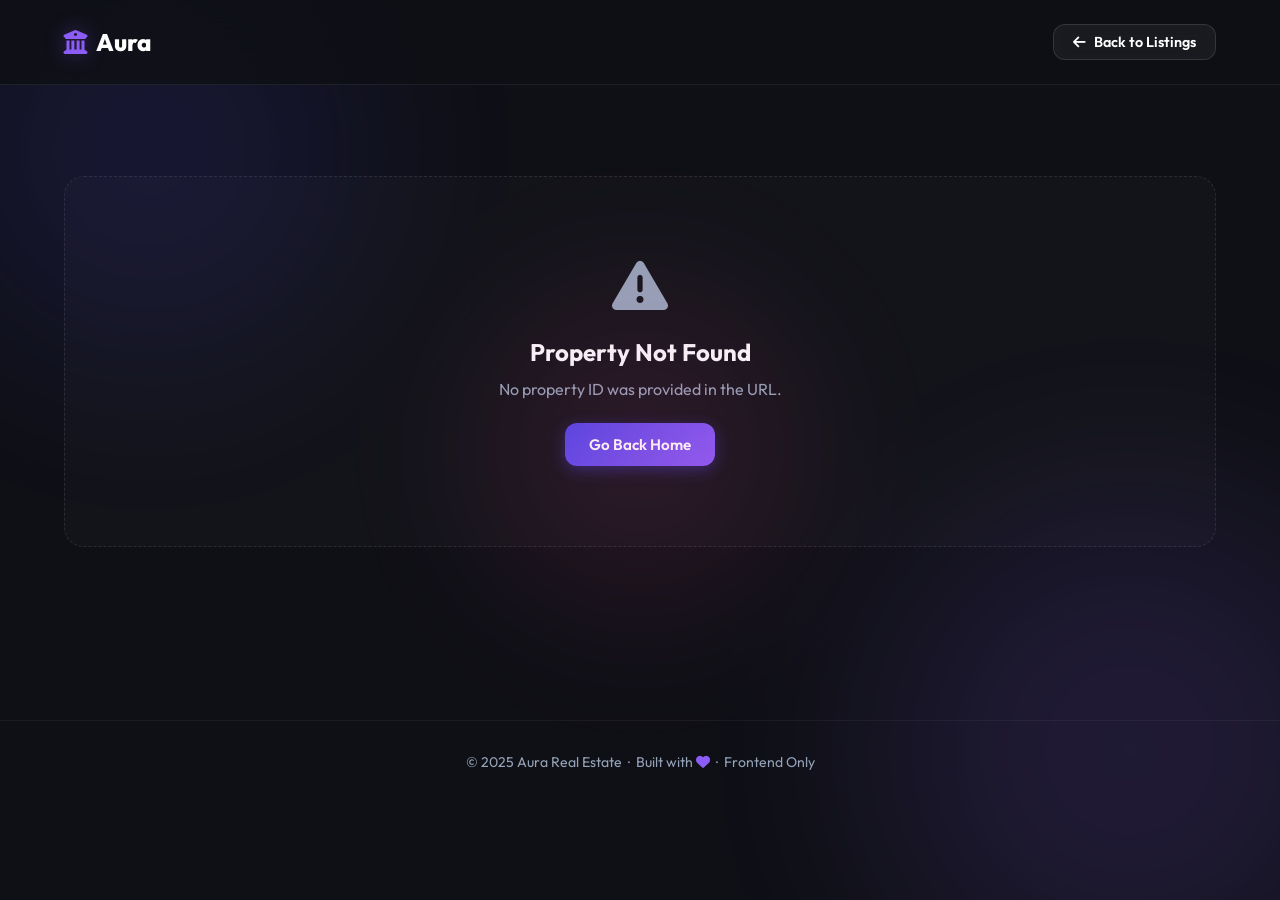
<file: frontend/property.html>
<!DOCTYPE html>
<html lang="en">

<head>
    <meta charset="UTF-8">
    <meta name="viewport" content="width=device-width, initial-scale=1.0">
    <title>Property Details | Aura</title>
    <meta name="description" content="View full details, features, and pricing for this exclusive property on Aura Real Estate.">

    <!-- Google Fonts -->
    <link rel="preconnect" href="https://fonts.googleapis.com">
    <link href="https://fonts.googleapis.com/css2?family=Outfit:wght@300;400;500;600;700;800&display=swap" rel="stylesheet">

    <!-- Font Awesome Icons -->
    <link rel="stylesheet" href="https://cdnjs.cloudflare.com/ajax/libs/font-awesome/6.4.0/css/all.min.css">

    <!-- GSAP for animations -->
    <script src="https://cdnjs.cloudflare.com/ajax/libs/gsap/3.12.2/gsap.min.js"></script>

    <!-- Our Stylesheet -->
    <link rel="stylesheet" href="style.css">
</head>

<body>

    <!-- Animated Blob Background -->
    <div id="css-bg">
        <div class="blob blob-1"></div>
        <div class="blob blob-2"></div>
        <div class="blob blob-3"></div>
    </div>

    <!-- Navigation -->
    <nav id="navbar" style="background: rgba(15,16,22,0.85); backdrop-filter: blur(20px); border-bottom: 1px solid rgba(255,255,255,0.07);">
        <a href="index.html" class="logo">
            <i class="fa-solid fa-building-columns"></i> Aura
        </a>
        <div class="nav-links">
            <a href="index.html" class="btn btn-glass" style="font-size:0.9rem; padding: 0.5rem 1.2rem;">
                <i class="fa-solid fa-arrow-left"></i> Back to Listings
            </a>
        </div>
    </nav>

    <!-- Property content injected here by JavaScript -->
    <div id="detail-content" style="min-height: 80vh; padding-top: 80px;">
        <div class="empty-state" style="margin: 6rem 5%;">
            <i class="fa-solid fa-spinner fa-spin"></i>
            <h3>Loading property...</h3>
        </div>
    </div>

    <!-- Footer -->
    <footer class="site-footer">
        <p>© 2025 Aura Real Estate &nbsp;·&nbsp; Built with <i class="fa-solid fa-heart" style="color:#8b5cf6;"></i> &nbsp;·&nbsp; Frontend Only</p>
    </footer>

    <!-- Data Service (localStorage) -->
    <script src="data.js"></script>

    <!-- Property Detail Logic -->
    <script>
        // Format price as Indian currency
        function formatCurrency(value) {
            return new Intl.NumberFormat('en-IN', {
                style: 'currency',
                currency: 'INR',
                maximumFractionDigits: 0
            }).format(value);
        }

        // Toast notification
        function showToast(message) {
            var old = document.querySelector('.toast');
            if (old) old.remove();

            var toast = document.createElement('div');
            toast.className = 'toast';                       // ← fixed: was 'toast class-panel'
            toast.innerHTML = '<i class="fa-solid fa-circle-check"></i> <span>' + message + '</span>';
            document.body.appendChild(toast);

            setTimeout(function() { toast.classList.add('show'); }, 50);
            setTimeout(function() {
                toast.classList.remove('show');
                setTimeout(function() { toast.remove(); }, 400);
            }, 3000);
        }

        // Toggle favorite from the detail page
        window.toggleDetailFav = function(event, id) {
            var isFav = DataService.toggleFavorite(id);
            var btn   = event.currentTarget;

            if (isFav) {
                btn.innerHTML = '<i class="fa-solid fa-heart" style="color:#ff3366;"></i> Saved to Favorites';
                showToast('\u2764\ufe0f Added to Favorites');
            } else {
                btn.innerHTML = '<i class="fa-regular fa-heart"></i> Add to Favorites';
                showToast('Removed from Favorites');
            }
        };

        // Navbar shrink on scroll
        window.addEventListener('scroll', function() {
            // Already styled as scrolled by default on detail page
        });

        // Run when the page loads
        document.addEventListener('DOMContentLoaded', function() {
            var params   = new URLSearchParams(window.location.search);
            var id       = params.get('id');
            var container = document.getElementById('detail-content');

            // No ID given → show error
            if (!id) {
                container.innerHTML =
                    '<div class="empty-state" style="margin: 6rem 5%;">' +
                        '<i class="fa-solid fa-triangle-exclamation"></i>' +
                        '<h3>Property Not Found</h3>' +
                        '<p>No property ID was provided in the URL.</p>' +
                        '<a href="index.html" class="btn btn-primary" style="margin-top:1.5rem;">Go Back Home</a>' +
                    '</div>';
                return;
            }

            var property = DataService.getProperty(id);

            // Property not in storage → show error
            if (!property) {
                container.innerHTML =
                    '<div class="empty-state" style="margin: 6rem 5%;">' +
                        '<i class="fa-solid fa-house-circle-xmark"></i>' +
                        '<h3>Property Not Found</h3>' +
                        '<p>This property may have been removed or the link is incorrect.</p>' +
                        '<a href="index.html" class="btn btn-primary" style="margin-top:1.5rem;">Go Back Home</a>' +
                    '</div>';
                return;
            }

            // Update page title
            document.title = property.title + ' | Aura';

            var isFav = DataService.isFavorite(property.id);

            // Key features section
            var featuresHTML =
                '<div class="feature-item">' +
                    '<i class="fa-solid fa-vector-square"></i>' +
                    '<div><span>Area</span><strong>' + property.area + ' sqft</strong></div>' +
                '</div>';

            if (property.type !== 'Plot') {
                featuresHTML +=
                    '<div class="feature-item">' +
                        '<i class="fa-solid fa-bed"></i>' +
                        '<div><span>Bedrooms</span><strong>' + property.bedrooms + '</strong></div>' +
                    '</div>' +
                    '<div class="feature-item">' +
                        '<i class="fa-solid fa-bath"></i>' +
                        '<div><span>Bathrooms</span><strong>' + property.bathrooms + '</strong></div>' +
                    '</div>';
            }

            featuresHTML +=
                '<div class="feature-item">' +
                    '<i class="fa-solid fa-building"></i>' +
                    '<div><span>Type</span><strong>' + property.type + '</strong></div>' +
                '</div>' +
                '<div class="feature-item">' +
                    '<i class="fa-solid fa-circle-check"></i>' +
                    '<div><span>Status</span><strong>Ready to Move</strong></div>' +
                '</div>';

            // Inject the full property detail layout
            container.innerHTML =
                '<div class="details-hero">' +
                    '<img src="' + property.image + '" alt="' + property.title + '" class="details-image">' +
                    '<div class="details-header">' +
                        '<div class="property-type" style="position:relative;display:inline-block;margin-bottom:1rem;transform:none;top:0;left:0;">' + property.type + '</div>' +
                        '<h1 class="details-title gradient-text">' + property.title + '</h1>' +
                        '<div class="property-location" style="font-size:1.1rem;">' +
                            '<i class="fa-solid fa-location-dot"></i> ' + property.location +
                        '</div>' +
                    '</div>' +
                '</div>' +

                '<div class="details-container">' +

                    // Left column: description & features
                    '<div class="details-main">' +
                        '<div class="glass-panel details-info">' +
                            '<div class="info-block">' +
                                '<h3>Overview</h3>' +
                                '<p>' + property.description + '</p>' +
                            '</div>' +
                            '<div class="info-block">' +
                                '<h3>Key Features</h3>' +
                                '<div class="features-grid">' + featuresHTML + '</div>' +
                            '</div>' +
                        '</div>' +
                    '</div>' +

                    // Right column: price & actions
                    '<div class="details-sidebar">' +
                        '<div class="glass-panel price-card">' +
                            '<div class="price">' + formatCurrency(property.price) + '</div>' +
                            '<p class="price-label">Listed Price</p>' +
                            '<div class="action-buttons">' +
                                '<button class="btn btn-primary" onclick="showToast(\'📞 Contact form coming soon!\')">' +
                                    '<i class="fa-solid fa-envelope"></i> Contact Dealer' +
                                '</button>' +
                                '<button class="btn btn-glass" onclick="toggleDetailFav(event, \'' + property.id + '\')">' +
                                    (isFav
                                        ? '<i class="fa-solid fa-heart" style="color:#ff3366;"></i> Saved to Favorites'
                                        : '<i class="fa-regular fa-heart"></i> Add to Favorites') +
                                '</button>' +
                                '<a href="index.html" class="btn btn-glass">' +
                                    '<i class="fa-solid fa-arrow-left"></i> All Listings' +
                                '</a>' +
                            '</div>' +
                        '</div>' +
                    '</div>' +

                '</div>';

            // Animate in with GSAP
            if (typeof gsap !== 'undefined') {
                gsap.from('.details-hero',    { opacity: 0, duration: 1.2, ease: 'power2.out' });
                gsap.from('.details-header',  { y: 50, opacity: 0, duration: 0.9, delay: 0.3, ease: 'back.out(1.5)' });
                gsap.from('.details-info',    { x: -30, opacity: 0, duration: 0.9, delay: 0.5, ease: 'power3.out' });
                gsap.from('.price-card',      { x: 30,  opacity: 0, duration: 0.9, delay: 0.6, ease: 'power3.out' });
            }
        });
    </script>

</body>
</html>
</file>
<file: frontend/style.css>
@import url('https://fonts.googleapis.com/css2?family=Outfit:wght@300;400;500;600;700;800&display=swap');

/* ========================
   CSS VARIABLES (Design Tokens)
   ======================== */
:root {
  --bg-dark: #0f1016;
  --bg-darker: #08090c;
  --primary: #4f46e5;
  --primary-glow: rgba(79, 70, 229, 0.4);
  --accent: #8b5cf6;
  --accent-glow: rgba(139, 92, 246, 0.4);
  --text-main: #f8fafc;
  --text-muted: #94a3b8;

  --glass-bg: rgba(255, 255, 255, 0.03);
  --glass-border: rgba(255, 255, 255, 0.08);
  --glass-shadow: 0 8px 32px 0 rgba(0, 0, 0, 0.37);
  --glass-blur: blur(16px);
  --glass-highlight: inset 0 1px 0 rgba(255, 255, 255, 0.1);

  --transition: all 0.3s cubic-bezier(0.25, 0.8, 0.25, 1);
  --card-radius: 20px;
}

/* ========================
   RESET & BASE
   ======================== */
* {
  margin: 0;
  padding: 0;
  box-sizing: border-box;
}

body {
  font-family: 'Outfit', sans-serif;
  background-color: var(--bg-dark);
  color: var(--text-main);
  overflow-x: hidden;
  min-height: 100vh;
}

/* ========================
   ANIMATED BLOB BACKGROUND
   ======================== */
#css-bg {
  position: fixed;
  top: 0;
  left: 0;
  width: 100vw;
  height: 100vh;
  z-index: 0;
  pointer-events: none;
  overflow: hidden;
}

.blob {
  position: absolute;
  border-radius: 50%;
  filter: blur(80px);
  opacity: 0.18;
  animation: blobFloat 12s ease-in-out infinite;
}

.blob-1 {
  width: 500px;
  height: 500px;
  background: radial-gradient(circle, #4f46e5, transparent);
  top: -100px;
  left: -100px;
  animation-duration: 14s;
}

.blob-2 {
  width: 600px;
  height: 600px;
  background: radial-gradient(circle, #8b5cf6, transparent);
  bottom: -150px;
  right: -150px;
  animation-duration: 18s;
  animation-delay: -5s;
}

.blob-3 {
  width: 350px;
  height: 350px;
  background: radial-gradient(circle, #ec4899, transparent);
  top: 50%;
  left: 50%;
  transform: translate(-50%, -50%);
  animation-duration: 10s;
  animation-delay: -3s;
}

@keyframes blobFloat {
  0%, 100% { transform: translate(0, 0) scale(1); }
  33%       { transform: translate(30px, -30px) scale(1.05); }
  66%       { transform: translate(-20px, 20px) scale(0.95); }
}

/* ========================
   UTILITIES
   ======================== */
.glass-panel {
  background: var(--glass-bg);
  backdrop-filter: var(--glass-blur);
  -webkit-backdrop-filter: var(--glass-blur);
  border: 1px solid var(--glass-border);
  box-shadow: var(--glass-highlight), var(--glass-shadow);
  border-radius: var(--card-radius);
}

.gradient-text {
  background: linear-gradient(135deg, #a5b4fc, #c4b5fd, #f0abfc);
  -webkit-background-clip: text;
  -webkit-text-fill-color: transparent;
  background-clip: text;
}

.btn {
  display: inline-flex;
  align-items: center;
  justify-content: center;
  gap: 0.5rem;
  padding: 0.75rem 1.5rem;
  border-radius: 12px;
  font-weight: 600;
  font-family: 'Outfit', sans-serif;
  cursor: pointer;
  transition: var(--transition);
  border: none;
  font-size: 0.95rem;
  text-decoration: none;
}

.btn-primary {
  background: linear-gradient(135deg, var(--primary), var(--accent));
  color: white;
  box-shadow: 0 4px 15px var(--primary-glow);
}

.btn-primary:hover {
  transform: translateY(-2px);
  box-shadow: 0 8px 25px var(--accent-glow);
}

.btn-glass {
  background: rgba(255, 255, 255, 0.05);
  backdrop-filter: blur(10px);
  border: 1px solid rgba(255, 255, 255, 0.12);
  color: white;
}

.btn-glass:hover {
  background: rgba(255, 255, 255, 0.1);
  transform: translateY(-2px);
}

/* ========================
   NAVIGATION
   ======================== */
nav {
  position: fixed;
  top: 0;
  left: 0;
  width: 100%;
  padding: 1.5rem 5%;
  display: flex;
  justify-content: space-between;
  align-items: center;
  z-index: 100;
  transition: var(--transition);
}

nav.scrolled {
  padding: 1rem 5%;
  background: rgba(15, 16, 22, 0.85);
  backdrop-filter: blur(20px);
  -webkit-backdrop-filter: blur(20px);
  border-bottom: 1px solid var(--glass-border);
}

.logo {
  font-size: 1.5rem;
  font-weight: 800;
  display: flex;
  align-items: center;
  gap: 0.5rem;
  color: white;
  text-decoration: none;
  position: relative;
  z-index: 101;
}

.logo i {
  color: var(--accent);
  filter: drop-shadow(0 0 10px var(--accent-glow));
}

.nav-links {
  display: flex;
  gap: 2rem;
  align-items: center;
}

.nav-link {
  color: var(--text-muted);
  text-decoration: none;
  font-weight: 500;
  transition: var(--transition);
  position: relative;
  cursor: pointer;
  display: flex;
  align-items: center;
  gap: 0.4rem;
}

.nav-link:hover,
.nav-link.active {
  color: white;
}

.nav-link::after {
  content: '';
  position: absolute;
  bottom: -5px;
  left: 0;
  width: 0%;
  height: 2px;
  background: var(--accent);
  transition: var(--transition);
  box-shadow: 0 0 10px var(--accent-glow);
}

.nav-link:hover::after,
.nav-link.active::after {
  width: 100%;
}

/* ========================
   HERO SECTION
   ======================== */
.hero {
  height: 100vh;
  display: flex;
  flex-direction: column;
  justify-content: center;
  align-items: center;
  text-align: center;
  padding: 0 1rem;
  position: relative;
  z-index: 10;
}

.hero h1 {
  font-size: clamp(2.5rem, 6vw, 5rem);
  font-weight: 800;
  line-height: 1.15;
  margin-bottom: 1.5rem;
  max-width: 900px;
}

.hero p {
  font-size: clamp(1rem, 2vw, 1.25rem);
  color: var(--text-muted);
  max-width: 600px;
  margin-bottom: 2.5rem;
  line-height: 1.7;
}

/* ========================
   SEARCH & FILTER BAR
   ======================== */
.search-container {
  display: flex;
  gap: 1rem;
  padding: 1rem 1.5rem;
  flex-wrap: wrap;
  justify-content: center;
  max-width: 900px;
  width: 90%;
  margin: 0 auto;
  transform: translateY(-50%);
  position: relative;
  z-index: 20;
  border-radius: 100px;
}

.filter-group {
  display: flex;
  align-items: center;
  background: rgba(255, 255, 255, 0.05);
  border: 1px solid rgba(255, 255, 255, 0.1);
  border-radius: 50px;
  padding: 0.6rem 1.2rem;
  flex: 1;
  min-width: 150px;
  transition: var(--transition);
  gap: 0.75rem;
}

.filter-group:focus-within {
  border-color: var(--accent);
  box-shadow: 0 0 15px var(--accent-glow);
  background: rgba(255, 255, 255, 0.08);
}

.filter-group i {
  color: var(--accent);
  flex-shrink: 0;
}

.filter-group input,
.filter-group select {
  background: transparent;
  border: none;
  color: white;
  width: 100%;
  font-family: 'Outfit', sans-serif;
  font-size: 0.95rem;
  outline: none;
}

.filter-group select option {
  background: #1a1b2e;
  color: white;
}

.filter-group input::placeholder {
  color: var(--text-muted);
}

/* ========================
   MAIN CONTENT AREA
   ======================== */
.main-content {
  padding: 2rem 5% 4rem;
  max-width: 1400px;
  margin: 0 auto;
  position: relative;
  z-index: 10;
}

.section-header {
  display: flex;
  justify-content: space-between;
  align-items: center;
  margin-bottom: 3rem;
}

.section-header h2 {
  font-size: 2.2rem;
  font-weight: 700;
}

.count-badge {
  background: rgba(139, 92, 246, 0.15);
  border: 1px solid rgba(139, 92, 246, 0.3);
  color: var(--accent);
  padding: 0.3rem 1rem;
  border-radius: 50px;
  font-size: 0.9rem;
  font-weight: 600;
}

/* ========================
   PROPERTY GRID
   ======================== */
.properties-grid {
  display: grid;
  grid-template-columns: repeat(auto-fill, minmax(320px, 1fr));
  gap: 2rem;
}

/* ========================
   PROPERTY CARD
   ======================== */
.property-card {
  position: relative;
  height: 420px;
  display: flex;
  flex-direction: column;
  overflow: hidden;
  text-decoration: none;
  color: white;
  border-radius: var(--card-radius);
  cursor: pointer;
  transition: transform 0.35s ease, box-shadow 0.35s ease;
}

.property-card:hover {
  transform: translateY(-8px) scale(1.01);
  box-shadow: 0 25px 50px rgba(0, 0, 0, 0.6), 0 0 30px var(--primary-glow);
}

.card-image-wrapper {
  position: absolute;
  top: 0;
  left: 0;
  width: 100%;
  height: 100%;
  z-index: 1;
  overflow: hidden;
  border-radius: inherit;
}

.card-image {
  width: 100%;
  height: 100%;
  object-fit: cover;
  transition: transform 0.8s ease;
}

.property-card:hover .card-image {
  transform: scale(1.08);
}

.card-overlay {
  position: absolute;
  bottom: 0;
  left: 0;
  width: 100%;
  height: 80%;
  background: linear-gradient(to top, rgba(8, 9, 12, 0.97) 0%, rgba(8, 9, 12, 0.5) 60%, transparent 100%);
  z-index: 2;
  border-radius: inherit;
  pointer-events: none;
}

.card-content {
  position: relative;
  z-index: 3;
  padding: 1.5rem;
  margin-top: auto;
  display: flex;
  flex-direction: column;
  gap: 0.5rem;
}

.property-type {
  position: absolute;
  top: 1.2rem;
  left: 1.2rem;
  background: rgba(0, 0, 0, 0.55);
  backdrop-filter: blur(8px);
  padding: 0.35rem 0.9rem;
  border-radius: 50px;
  font-size: 0.75rem;
  font-weight: 600;
  text-transform: uppercase;
  letter-spacing: 1.5px;
  z-index: 3;
  border: 1px solid rgba(255, 255, 255, 0.12);
  color: #cbd5e1;
}

.fav-btn {
  position: absolute;
  top: 1.2rem;
  right: 1.2rem;
  background: rgba(0, 0, 0, 0.55);
  backdrop-filter: blur(8px);
  width: 40px;
  height: 40px;
  border-radius: 50%;
  display: flex;
  align-items: center;
  justify-content: center;
  z-index: 4;
  cursor: pointer;
  border: 1px solid rgba(255, 255, 255, 0.12);
  transition: var(--transition);
}

.fav-btn i {
  color: white;
  font-size: 1rem;
  transition: var(--transition);
}

.fav-btn.active i {
  color: #ff3366;
  filter: drop-shadow(0 0 6px rgba(255, 51, 102, 0.6));
}

.fav-btn:hover {
  background: rgba(255, 255, 255, 0.15);
  transform: scale(1.1);
}

.property-price {
  font-size: 1.6rem;
  font-weight: 700;
  color: var(--accent);
  text-shadow: 0 0 15px rgba(139, 92, 246, 0.4);
}

.property-title {
  font-size: 1.2rem;
  font-weight: 600;
  line-height: 1.3;
}

.property-location {
  color: var(--text-muted);
  font-size: 0.88rem;
  display: flex;
  align-items: center;
  gap: 0.5rem;
}

.property-meta {
  display: flex;
  gap: 1.2rem;
  margin-top: 0.6rem;
  padding-top: 0.8rem;
  border-top: 1px solid rgba(255, 255, 255, 0.1);
}

.meta-item {
  display: flex;
  align-items: center;
  gap: 0.4rem;
  font-size: 0.85rem;
  color: #cbd5e1;
}

.meta-item i {
  color: var(--accent);
  font-size: 0.8rem;
}

/* View button that appears on hover */
.view-btn-container {
  margin-top: 0.75rem;
  overflow: hidden;
  max-height: 0;
  opacity: 0;
  transition: all 0.35s ease;
}

.property-card:hover .view-btn-container {
  max-height: 50px;
  opacity: 1;
}

.view-btn {
  width: 100%;
  background: rgba(79, 70, 229, 0.3);
  border: 1px solid rgba(139, 92, 246, 0.4);
  padding: 0.65rem;
  border-radius: 10px;
  color: white;
  font-weight: 600;
  font-family: 'Outfit', sans-serif;
  cursor: pointer;
  font-size: 0.9rem;
  transition: var(--transition);
  letter-spacing: 0.5px;
}

.view-btn:hover {
  background: var(--primary);
  border-color: var(--primary);
}

/* ========================
   EMPTY STATE
   ======================== */
.empty-state {
  grid-column: 1 / -1;
  text-align: center;
  padding: 5rem 2rem;
  background: rgba(255, 255, 255, 0.02);
  border-radius: 20px;
  border: 1px dashed rgba(255, 255, 255, 0.1);
}

.empty-state i {
  font-size: 3.5rem;
  color: var(--text-muted);
  margin-bottom: 1.5rem;
  display: block;
}

.empty-state h3 {
  font-size: 1.5rem;
  margin-bottom: 0.75rem;
}

.empty-state p {
  color: var(--text-muted);
}

/* ========================
   MODAL
   ======================== */
.modal-overlay {
  position: fixed;
  top: 0;
  left: 0;
  width: 100%;
  height: 100%;
  background: rgba(0, 0, 0, 0.7);
  backdrop-filter: blur(6px);
  z-index: 1000;
  display: flex;
  justify-content: center;
  align-items: center;
  opacity: 0;
  pointer-events: none;
  transition: opacity 0.3s ease;
}

.modal-overlay.active {
  opacity: 1;
  pointer-events: all;
}

.modal-content {
  width: 92%;
  max-width: 580px;
  max-height: 90vh;
  overflow-y: auto;
  padding: 2.5rem;
  transform: translateY(30px);
  transition: transform 0.4s cubic-bezier(0.175, 0.885, 0.32, 1.275);
}

.modal-overlay.active .modal-content {
  transform: translateY(0);
}

.modal-header {
  display: flex;
  justify-content: space-between;
  align-items: center;
  margin-bottom: 2rem;
  padding-bottom: 1.25rem;
  border-bottom: 1px solid rgba(255, 255, 255, 0.08);
}

.modal-header h2 {
  font-size: 1.5rem;
  font-weight: 700;
}

.close-modal {
  background: rgba(255, 255, 255, 0.05);
  border: 1px solid rgba(255, 255, 255, 0.1);
  color: var(--text-muted);
  font-size: 1.2rem;
  cursor: pointer;
  transition: var(--transition);
  width: 36px;
  height: 36px;
  border-radius: 50%;
  display: flex;
  align-items: center;
  justify-content: center;
}

.close-modal:hover {
  color: white;
  background: rgba(255, 255, 255, 0.1);
}

.form-group {
  margin-bottom: 1.4rem;
}

.form-group label {
  display: block;
  margin-bottom: 0.5rem;
  font-size: 0.9rem;
  font-weight: 500;
  color: #cbd5e1;
}

.form-input {
  width: 100%;
  background: rgba(0, 0, 0, 0.25);
  border: 1px solid rgba(255, 255, 255, 0.1);
  padding: 0.8rem 1rem;
  border-radius: 10px;
  color: white;
  font-family: 'Outfit', sans-serif;
  font-size: 0.95rem;
  transition: var(--transition);
}

.form-input:focus {
  outline: none;
  border-color: var(--accent);
  box-shadow: 0 0 12px rgba(139, 92, 246, 0.25);
  background: rgba(0, 0, 0, 0.35);
}

.form-input option {
  background: #1a1b2e;
}

.form-row {
  display: grid;
  grid-template-columns: 1fr 1fr;
  gap: 1rem;
}

.submit-btn {
  width: 100%;
  margin-top: 0.5rem;
  padding: 1rem;
  font-size: 1rem;
  border-radius: 12px;
}

/* ========================
   TOAST NOTIFICATION
   ======================== */
.toast {
  position: fixed;
  bottom: 2rem;
  right: 2rem;
  background: rgba(15, 20, 30, 0.9);
  border: 1px solid rgba(16, 185, 129, 0.5);
  color: white;
  padding: 0.9rem 1.5rem;
  border-radius: 12px;
  display: flex;
  align-items: center;
  gap: 0.75rem;
  z-index: 9999;
  transform: translateY(100px);
  opacity: 0;
  transition: all 0.4s cubic-bezier(0.175, 0.885, 0.32, 1.275);
  backdrop-filter: blur(10px);
  font-weight: 500;
  box-shadow: 0 8px 32px rgba(0, 0, 0, 0.4);
}

.toast.show {
  transform: translateY(0);
  opacity: 1;
}

.toast i {
  color: #10b981;
  font-size: 1.1rem;
}

/* ========================
   PROPERTY DETAILS PAGE
   ======================== */
.details-hero {
  position: relative;
  height: 60vh;
  min-height: 400px;
  display: flex;
  align-items: flex-end;
  padding: 4rem 5%;
  z-index: 10;
}

.details-hero::before {
  content: '';
  position: absolute;
  top: 0;
  left: 0;
  width: 100%;
  height: 100%;
  background: linear-gradient(to top, var(--bg-dark) 0%, rgba(15, 16, 22, 0.4) 60%, transparent 100%);
  z-index: 1;
}

.details-image {
  position: absolute;
  top: 0;
  left: 0;
  width: 100%;
  height: 100%;
  object-fit: cover;
  z-index: 0;
}

.details-header {
  position: relative;
  z-index: 2;
  width: 100%;
  max-width: 1400px;
  margin: 0 auto;
}

.details-title {
  font-size: clamp(2rem, 4vw, 3.5rem);
  font-weight: 800;
  margin-bottom: 0.75rem;
  text-shadow: 0 4px 20px rgba(0, 0, 0, 0.6);
}

.details-container {
  display: grid;
  grid-template-columns: 2fr 1fr;
  gap: 2.5rem;
  padding: 0 5% 5rem;
  max-width: 1400px;
  margin: -2rem auto 0;
  position: relative;
  z-index: 10;
}

.details-info {
  display: flex;
  flex-direction: column;
  gap: 2rem;
  padding: 2.5rem;
}

.info-block h3 {
  font-size: 0.85rem;
  margin-bottom: 1rem;
  color: var(--accent);
  text-transform: uppercase;
  letter-spacing: 2px;
  font-weight: 600;
}

.info-block p {
  line-height: 1.9;
  font-size: 1.05rem;
  color: #cbd5e1;
}

.features-grid {
  display: grid;
  grid-template-columns: repeat(auto-fit, minmax(140px, 1fr));
  gap: 1rem;
}

.feature-item {
  display: flex;
  align-items: center;
  gap: 1rem;
  background: rgba(255, 255, 255, 0.03);
  padding: 1.2rem;
  border-radius: 14px;
  border: 1px solid rgba(255, 255, 255, 0.07);
  transition: var(--transition);
}

.feature-item:hover {
  border-color: rgba(139, 92, 246, 0.3);
  background: rgba(139, 92, 246, 0.05);
}

.feature-item i {
  font-size: 1.4rem;
  color: var(--accent);
  flex-shrink: 0;
}

.feature-item div span {
  display: block;
  font-size: 0.78rem;
  color: var(--text-muted);
  text-transform: uppercase;
  letter-spacing: 0.5px;
}

.feature-item div strong {
  display: block;
  font-size: 1.2rem;
  font-weight: 700;
}

.price-card {
  position: sticky;
  top: 100px;
  padding: 2.5rem;
  text-align: center;
}

.price-card .price {
  font-size: 2.5rem;
  font-weight: 800;
  color: var(--accent);
  margin-bottom: 0.5rem;
  text-shadow: 0 0 20px rgba(139, 92, 246, 0.3);
}

.price-card .price-label {
  color: var(--text-muted);
  font-size: 0.85rem;
  margin-bottom: 2rem;
}

.action-buttons {
  display: flex;
  flex-direction: column;
  gap: 1rem;
}

.action-buttons .btn {
  width: 100%;
  padding: 1rem;
  font-size: 1rem;
}

.back-btn {
  display: inline-flex;
  margin: 2rem 5%;
  position: relative;
  z-index: 100;
}

/* ========================
   FOOTER
   ======================== */
.site-footer {
  text-align: center;
  padding: 2rem;
  color: var(--text-muted);
  font-size: 0.88rem;
  border-top: 1px solid rgba(255, 255, 255, 0.05);
  position: relative;
  z-index: 10;
}

/* ========================
   ANIMATIONS (CSS only, no JS needed)
   ======================== */
@keyframes fadeInUp {
  from {
    opacity: 0;
    transform: translateY(30px);
  }
  to {
    opacity: 1;
    transform: translateY(0);
  }
}

.fade-in-up {
  animation: fadeInUp 0.8s ease forwards;
}

/* ========================
   RESPONSIVE DESIGN
   ======================== */
@media (max-width: 900px) {
  .details-container {
    grid-template-columns: 1fr;
  }

  .price-card {
    position: static;
  }
}

@media (max-width: 768px) {
  .search-container {
    flex-direction: column;
    border-radius: 20px;
    transform: translateY(-30px);
    width: 94%;
  }

  .filter-group {
    border-radius: 12px;
  }

  .nav-links .btn {
    display: none;
  }

  .form-row {
    grid-template-columns: 1fr;
  }

  .properties-grid {
    grid-template-columns: 1fr;
  }

  .section-header {
    flex-direction: column;
    align-items: flex-start;
    gap: 0.75rem;
  }
}

@media (max-width: 480px) {
  .nav-links {
    gap: 1rem;
  }

  .modal-content {
    padding: 1.5rem;
  }
}
</file>
